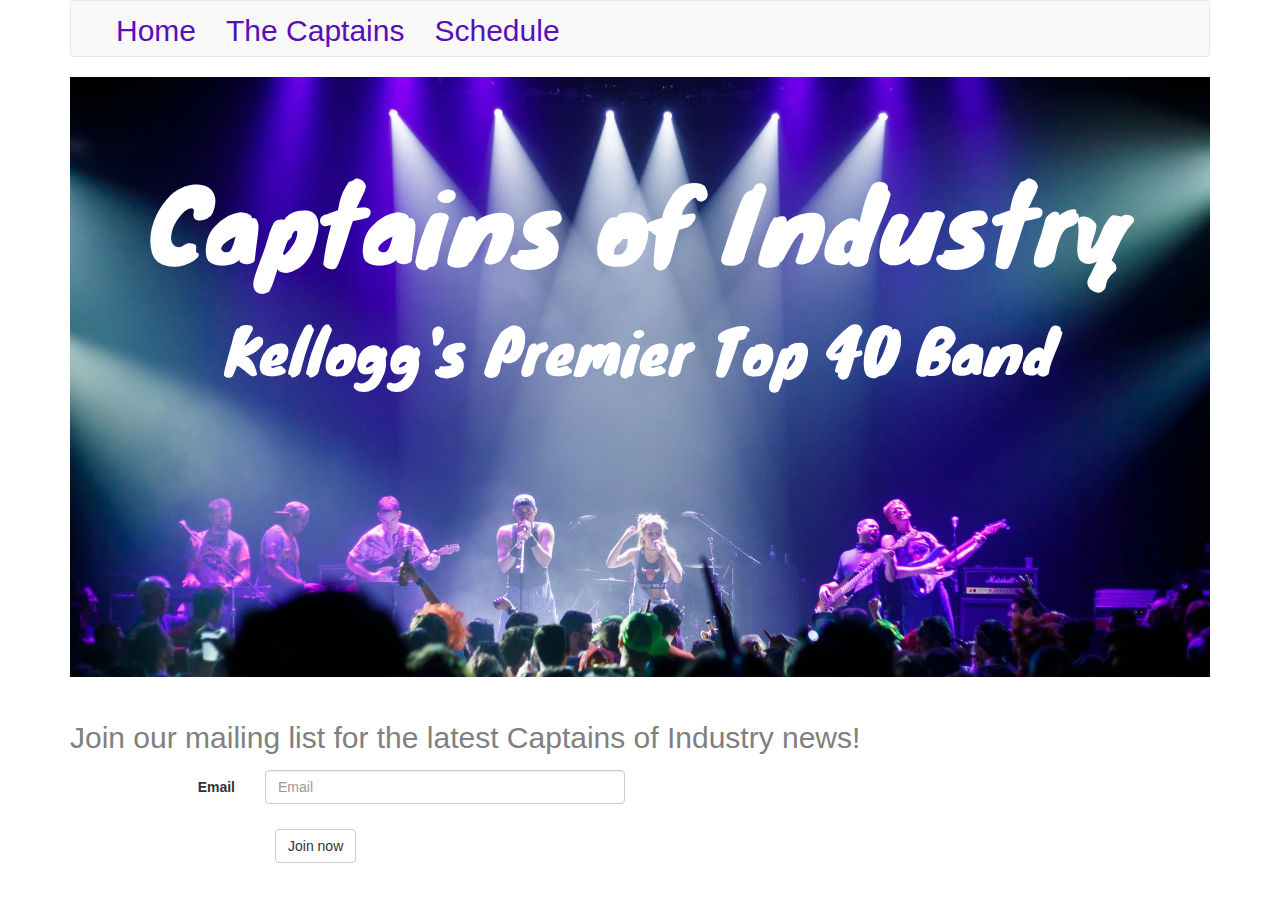
<file: index.html>
<!DOCTYPE html>
<html>
<head>

<color: yellow>

  <title>Captains of Industry</title>
  <meta charset="UTF-8">
  <link href="https://fonts.googleapis.com/css?family=Knewave" rel="stylesheet">

  <link rel="stylesheet" href="https://maxcdn.bootstrapcdn.com/bootstrap/3.3.5/css/bootstrap.min.css">
<link rel="stylesheet" href="styles.css">
  <script src="https://ajax.googleapis.com/ajax/libs/jquery/1.11.3/jquery.min.js"></script>
  <script src="https://maxcdn.bootstrapcdn.com/bootstrap/3.3.5/js/bootstrap.min.js"></script>

</head>
<body>

  <div class="container">
    <nav class="navbar navbar-default">
  <div class="container-fluid">
    <!-- Brand and toggle get grouped for better mobile display -->
    <div class="navbar-header">
      <button type="button" class="navbar-toggle collapsed" data-toggle="collapse" data-target="#bs-example-navbar-collapse-1" aria-expanded="false">
        <span class="sr-only">Toggle navigation</span>

      </button>


    <!-- Collect the nav links, forms, and other content for toggling -->
    <div class="collapse navbar-collapse" id="bs-example-navbar-collapse-1">
      <ul class="nav navbar-nav">


        <li class="dropdown">
            <a href="index.html">Home</a>

        </li>

        <li class="dropdown">
            <a href="members.html">The Captains</a>

        </li>

        <li class="dropdown">
            <a href="schedule.html">Schedule</a>

        </li>



      </ul>

    <!--  <form class="navbar-form navbar-left">
        <div class="form-group">
          <input type="text" class="form-control" placeholder="Search">
        </div>
        <button type="submit" class="btn btn-default">Submit</button>
      </form>
      <ul class="nav navbar-nav navbar-right">
        <li><a href="#">cart</a></li>

      </ul>


    </div><!-- /.navbar-collapse -->
  </div><!-- /.container-fluid -->
</nav>

    <div class="index">
      <br><br><br><br>
      <h5> Captains of Industry </h5>
      <br>
      <h6> Kellogg's Premier Top 40 Band </h6>

</div>
<br><br>
<div>
  <p> <h7> Join our mailing list for the latest Captains of Industry news! </h7>
      <form class="form-horizontal">
        <div class="form-group">
          <label for="inputEmail3" class="col-sm-2 control-label">Email</label>
          <div class="col-sm-4">
            <input type="email" class="form-control" id="inputEmail3" placeholder="Email">
          </div>
        </div>

        </div>
        <div class="form-group">
          <div class="col-sm-offset-2 col-sm-10">
            <div class="checkbox">

            </div>
          </div>
        </div>
        <div class="form-group">
          <div class="col-sm-offset-2 col-sm-10">
            <button type="submit" class="btn btn-default">Join now</button>
            <br>
            <br>
          </div>
        </div>
      </form>
</file>
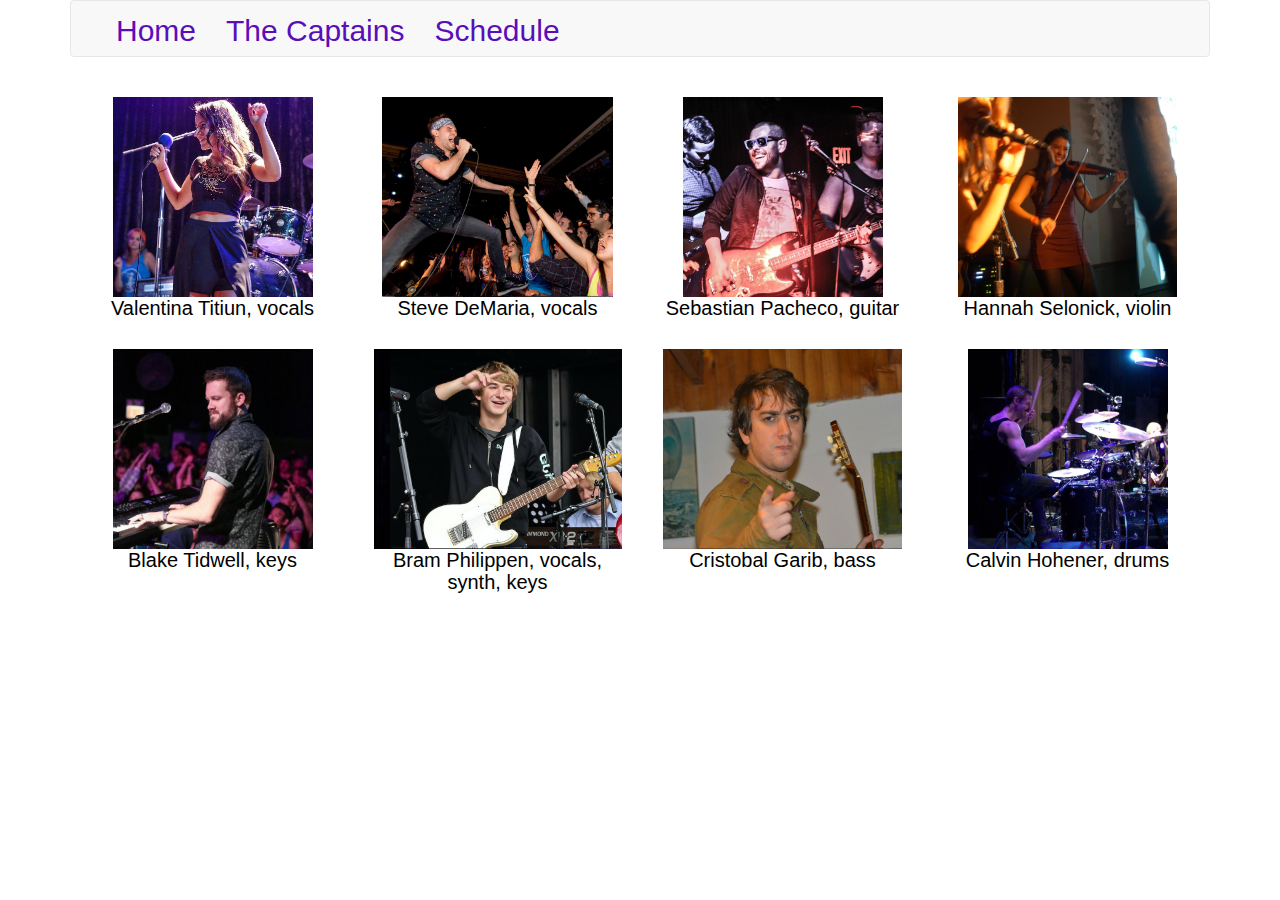
<file: members.html>
<!DOCTYPE html>
<html>
<head>
  <title>Captains of Industry</title>
  <meta charset="UTF-8">
<link rel="stylesheet" href="styles.css">
  <link rel="stylesheet" href="https://maxcdn.bootstrapcdn.com/bootstrap/3.3.5/css/bootstrap.min.css">
  <script src="https://ajax.googleapis.com/ajax/libs/jquery/1.11.3/jquery.min.js"></script>
  <script src="https://maxcdn.bootstrapcdn.com/bootstrap/3.3.5/js/bootstrap.min.js"></script>

</head>
<body>
  <link rel="stylesheet" href="styles.css">
  <div class="container">
    <nav class="navbar navbar-default">
    <div class="container-fluid">
    <!-- Brand and toggle get grouped for better mobile display -->
    <div class="navbar-header">
      <button type="button" class="navbar-toggle collapsed" data-toggle="collapse" data-target="#bs-example-navbar-collapse-1" aria-expanded="false">
        <span class="sr-only">Toggle navigation</span>
        <span class="icon-bar"></span>
        <span class="icon-bar"></span>
        <span class="icon-bar"></span>
      </button>


    <!-- Collect the nav links, forms, and other content for toggling -->
    <div class="collapse navbar-collapse" id="bs-example-navbar-collapse-1">
      <ul class="nav navbar-nav">


        <li class="dropdown">

            <a href="index.html">Home</a>

        </li>

        <li class="dropdown">
            <a href="members.html">The Captains</a>

        </li>

        <li class="dropdown">
            <a href="schedule.html">Schedule</a>

        </li>



      </ul>




    </div><!-- /.navbar-collapse -->
    </div>
    </nav>

    <div>
    </head>
    <body>
      <div class="container-fluid">
        <div class="row">
          <div class="col-sm-3">
          <h2><img src="images/Vale.jpg" height="200">
            Valentina Titiun, vocals</h2>
          </div>
          <div class="col-sm-3">
            <h2><img src="images/Steve.png" height="200">
            Steve DeMaria, vocals</h2>
          </div>
          <div class="col-sm-3">
            <h2><img src="images/Seb.jpg" height="200">
            Sebastian Pacheco, guitar</h2>
          </div>
          <div class="col-sm-3">
            <h2><img src="images/Hannah.png" height="200">
            Hannah Selonick, violin</h2>
          </div>
        </div>

          <div class="row">
            <div class="col-sm-3">
              <h2><img src="images/Blake.jpg" height="200">
              Blake Tidwell, keys</h2>
            </div>
            <div class="col-sm-3">
              <h2><img src="images/Bram.png" height="200">
              Bram Philippen, vocals, synth, keys</h2>
            </div>
            <div class="col-sm-3">
              <h2><img src="images/Cristobal.png" height="200">
              Cristobal Garib, bass</h2>
            </div>
            <div class="col-sm-3">
              <h2><img src="images/Cal.jpg" height="200">
              Calvin Hohener, drums</h2>
            </div>
        </div>
      </div>
    </body>
    </html>
</file>
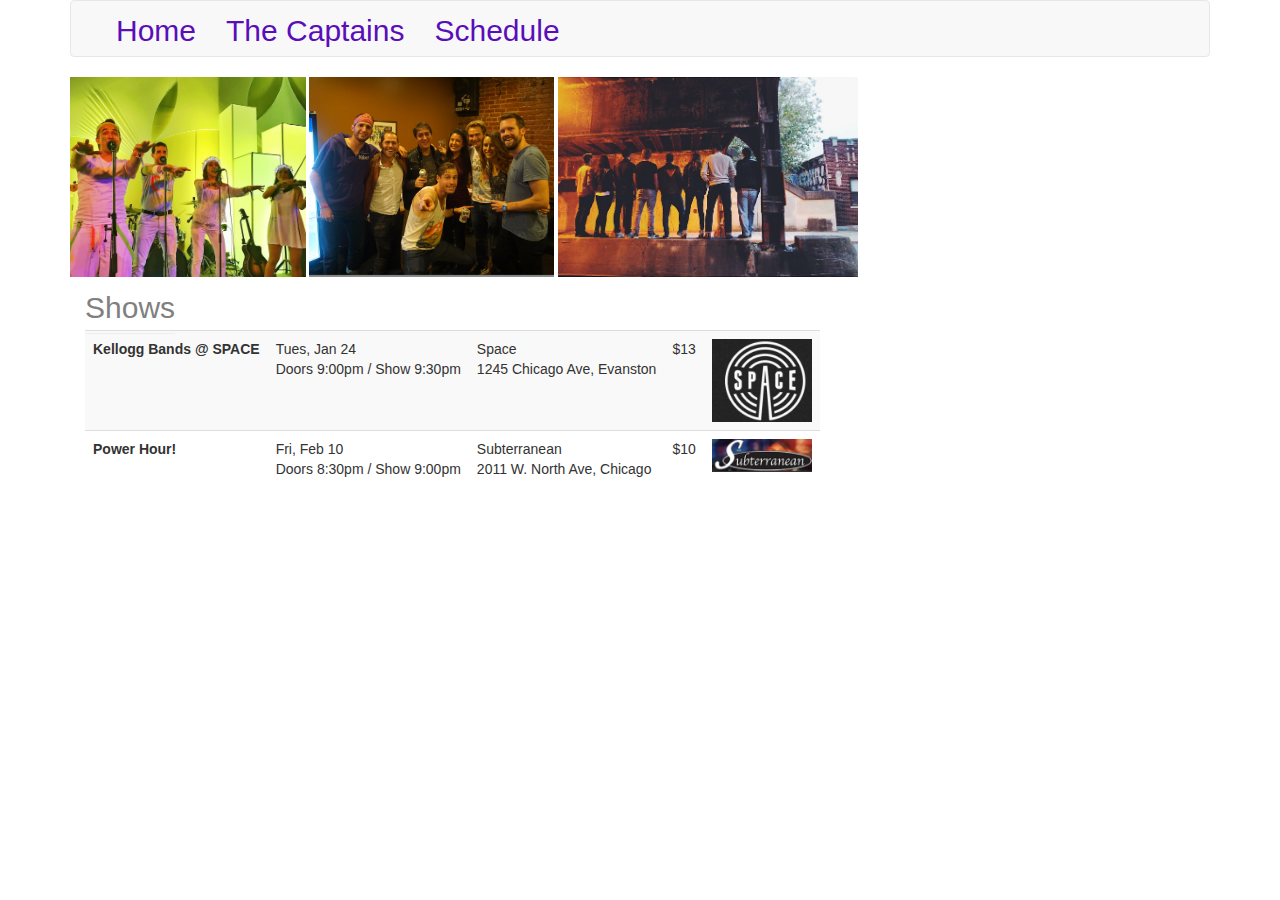
<file: schedule.html>
<!DOCTYPE html>
<html>
<head>
  <title>Captains of Industry</title>
  <meta charset="UTF-8">

  <link rel="stylesheet" href="https://maxcdn.bootstrapcdn.com/bootstrap/3.3.5/css/bootstrap.min.css">
<link rel="stylesheet" href="styles.css">
  <script src="https://ajax.googleapis.com/ajax/libs/jquery/1.11.3/jquery.min.js"></script>
  <script src="https://maxcdn.bootstrapcdn.com/bootstrap/3.3.5/js/bootstrap.min.js"></script>
</head>

<body>
  <div class="container">



    <nav class="navbar navbar-default">
    <div class="container-fluid">
    <!-- Brand and toggle get grouped for better mobile display -->
    <div class="navbar-header">
      <button type="button" class="navbar-toggle collapsed" data-toggle="collapse" data-target="#bs-example-navbar-collapse-1" aria-expanded="false">
        <span class="sr-only">Toggle navigation</span>
        <span class="icon-bar"></span>
        <span class="icon-bar"></span>
        <span class="icon-bar"></span>
      </button>


    <!-- Collect the nav links, forms, and other content for toggling -->
    <div class="collapse navbar-collapse" id="bs-example-navbar-collapse-1">
      <ul class="nav navbar-nav">


        <li class="dropdown">
            <a href="index.html">Home</a>

        </li>

        <li class="dropdown">
            <a href="members.html">The Captains</a>

        </li>

        <li class="dropdown">
            <a href="schedule.html">Schedule</a>

        </li>

      </ul>


    <!--  <form class="navbar-form navbar-left">
        <div class="form-group">
          <input type="text" class="form-control" placeholder="Search">
        </div>
        <button type="submit" class="btn btn-default">Submit</button>
      </form>
      <ul class="nav navbar-nav navbar-right">
        <li><a href="#">cart</a></li>

      </ul>


    </div><!-- /.navbar-collapse -->
    </div>
    </nav>

    <div id="wrapper">
      <p>
        <img src="images/skitrip.jpg" height="200">
        <img src="images/cab.png" height="200">
        <img src="images/street.png" height="200">

      </p>
    <!-- Collect the nav links, forms, and other content for toggling -->
    <div class="collapse navbar-collapse" id="bs-example-navbar-collapse-1">
      <ul class="nav navbar-nav">




                    <div><h7 class="page-header">Shows</h7></div>

            <table class="table table-striped", text-align=center>
              <tr>
                <td><strong>Kellogg Bands @ SPACE</strong></td>
                <td>Tues, Jan 24 <br> Doors 9:00pm / Show 9:30pm</td>
                <td>Space <br>1245 Chicago Ave, Evanston</td>
                <td>$13</td>
                <td><img src="images/space.png" width="100"></td>
              </tr>
              <tr>
                <td><strong>Power Hour!</strong></td>
                <td>Fri, Feb 10 <br> Doors 8:30pm / Show 9:00pm </td>
                <td>Subterranean<br> 2011 W. North Ave, Chicago</td>
                <td>$10</td>
                <td><img src="images/Subterranean.png" width="100"></td>
              </tr>

            </table>
          </div>
</file>
<file: styles.css>
.index {

  min-height: 600px;
  background-image:url("images/captains.jpg");
  background-size: cover;
font-family: 'Knewave', cursive;
text-align: center;

}

body{

}

.navbar-default .navbar-nav>li>a {
  font-size: 30px;
  color: #590eba;
  padding-top: 20px;
  background-size: cover;
  text-align: center;

}

h5{
  color: white;
  font-size: 100px;
}

h6{
  color:white;
  font-size: 60px;
}


h7{
text-align: center;
  color:gray;
  font-size: 30px;


}

h2{
  color:black;
  font-size: 20px;
  text-align: center;
}
</file>
